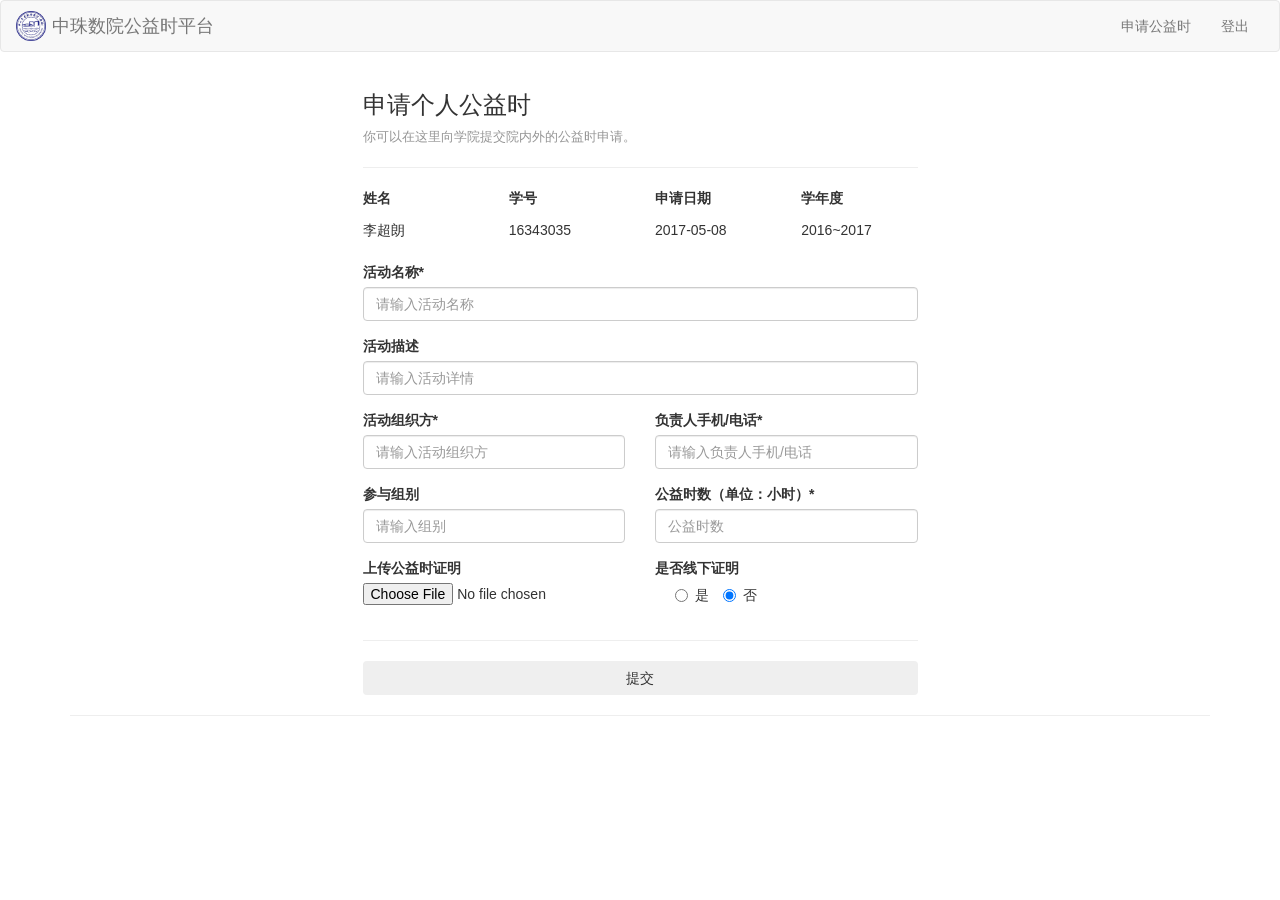
<file: apply_sua.html>
<!DOCTYPE html>
<html lang="en">
  <head>
    <meta charset="utf-8">
	<meta http-equiv="X-UA-Compatible" content="IE=edge">
	<meta name="viewport" content="width=device-width, initial-scale=1">
    <title>申请个人公益时</title>
    <!-- Bootstrap -->
	<link href="css/bootstrap.css" rel="stylesheet">
	<link href="css/apply.css" rel="stylesheet" type="text/css">
	<link href="css/index.css" rel="stylesheet" type="text/css">

	<!-- HTML5 shim and Respond.js for IE8 support of HTML5 elements and media queries -->
	<!-- WARNING: Respond.js doesn't work if you view the page via file:// -->
	<!--[if lt IE 9]>
		  <script src="https://oss.maxcdn.com/html5shiv/3.7.2/html5shiv.min.js"></script>
		  <script src="https://oss.maxcdn.com/respond/1.4.2/respond.min.js"></script>
		<![endif]-->
  </head>
  <body>
	<!-- jQuery (necessary for Bootstrap's JavaScript plugins) --> 
	<script src="js/jquery-1.11.3.min.js"></script>

	<!-- Include all compiled plugins (below), or include individual files as needed --> 
	<script src="js/bootstrap.js"></script>
	
  <nav class="navbar navbar-default">
  <div class="container-fluid">
    <!-- Brand and toggle get grouped for better mobile display -->
	<div class="navbar-header">
      <button type="button" class="navbar-toggle collapsed" data-toggle="collapse" data-target="#defaultNavbar1" aria-expanded="false"><span class="sr-only">Toggle navigation</span><span class="icon-bar"></span><span class="icon-bar"></span><span class="icon-bar"></span></button>
      
      <a class="navbar-brand" href="/">
      <div class="logo">
      	<img src="img/logo-icon.png" class="img-responsive" alt="Placeholder image" width="30px">
      </div>
      中珠数院公益时平台
      </a>
    </div>
    <!-- Collect the nav links, forms, and other content for toggling -->
    <div class="collapse navbar-collapse" id="defaultNavbar1">
      <ul class="nav navbar-nav navbar-right">
       	<li><a href="apply_sua">申请公益时</a></li>
		<li><a href="logout">登出</a></li>
	  </ul>
    </div>
    <!-- /.navbar-collapse -->
  </div>
  <!-- /.container-fluid -->
</nav>
  <div class="container">
  	<div class="row">
 	  <div class="col-lg-3">
  	  </div>
  	  <div class="col-lg-6">
  	  	<h3>申请个人公益时</h3>
  	  	<p class="subtitle-descript">你可以在这里向学院提交院内外的公益时申请。</p>
  	  	<hr>
 	  	<div class="row">
 	  	<div class="col-xs-12">
  	  		<form role="form">
  	  			<div class="row">
					<div class="col-md-6">
						<div class="row">
							<div class="col-xs-6">
  	  				<div class="form-group">
  	  					<label for="actor-name">
  	  					姓名
  	  					</label>
						<p id="actor-name" class="form-control-static">李超朗</p>
  	  				</div>
  	  				</div>
  	  				<div class="col-xs-6">
  	  				<div class="form-group">
  	  					<label for="actor-code">
  	  					学号
  	  					</label>
  	  					<p id="actor-code" class="form-control-static">16343035</p>
  	  				</div>
  	  				</div>
						</div>
					</div>
  	  			
  	  				
					<div class="col-md-6">
						<div class="row">
						  	  				<div class="col-xs-6">
  	  				<div class="form-group">
  	  					<label for="actor-date">
  	  					申请日期
  	  					</label>
  	  					<p id="actor-date" class="form-control-static">2017-05-08</p>
  	  				</div>
  	  				</div>
  	  				<div class="col-xs-6">
  	  				<div class="form-group">
  	  					<label for="actor-date">
  	  					学年度
  	  					</label>
  	  					<p id="actor-date" class="form-control-static">2016~2017</p>
  	  				</div>
  	  				</div>
						</div>
					</div>
				</div>
  	  			<div class="row">
  	  				<div class="col-lg-12">
  	  				<div class="form-group">
  	  					<label for="sua-title">
  	  					活动名称*
  	  					</label>
  	  					<input type="text" class="form-control" id="sua-title" placeholder="请输入活动名称">
  	  				</div>
  	  				</div>
  	  			</div>
  	  			<div class="row">
  	  				<div class="col-lg-12">
  	  				<div class="form-group">
  	  					<label for="sua-title">
  	  					活动描述
  	  					</label>
  	  					<input type="text" class="form-control" id="sua-title" placeholder="请输入活动详情">
  	  				</div>
  	  				</div>
  	  			</div>
  	  			<div class="row">
  	  				<div class="col-lg-6">
  	  				<div class="form-group">
  	  					<label for="sua-title">
  	  					活动组织方*
  	  					</label>
  	  					<input type="text" class="form-control" id="sua-title" placeholder="请输入活动组织方">
  	  				</div>
  	  				</div>
  	  				<div class="col-lg-6">
  	  				<div class="form-group">
  	  					<label for="sua-title">
  	  					负责人手机/电话*
  	  					</label>
  	  					<input type="text" class="form-control" id="sua-title" placeholder="请输入负责人手机/电话">
  	  				</div>
  	  				</div>
  	  			</div>
  	  			<div class="row">
  	  				<div class="col-lg-6">
  	  				<div class="form-group">
  	  					<label for="actor-team">
  	  					参与组别
  	  					</label>
  	  					<input type="text" class="form-control" id="actor-team" placeholder="请输入组别">
  	  				</div>
  	  				</div>
  	  				<div class="col-lg-6">
  	  				<div class="form-group">
  	  					<label for="actor-code">
  	  					公益时数（单位：小时）*
  	  					</label>
  	  					<input type="text" class="form-control" id="actor-team" placeholder="公益时数">
  	  				</div>
  	  				</div>
  	  			</div>
  	  			<div class="row">
  	  				<div class="col-lg-6">
  	  				<div class="form-group">
  	  					<label for="actor-team">
  	  					上传公益时证明
  	  					</label>
  	  					<input type="file" id="cert-file">
  	  				</div>
  	  				</div>
  	  				<div class="col-lg-6">
  	  				<label>是否线下证明</label>
  	  				<br>
  	  				<div class="radio-inline">
  	  					<label class="checkbox-inline">
  	  					<input type="radio" name="is-cert-offline" value="option1">
  	  					是
  	  					</label>
  	  					<label class="checkbox-inline">
  	  					<input type="radio" name="is-cert-offline" value="option2" checked>
  	  					否
  	  					</label>
  	  				</div>
  	  				</div>
  	  			</div>
  	  			<hr>
				<div class="row">
					<div class="col-lg-12">
						<button type="submit" class="btn btn-block">提交</button>
					</div>
					</div>
  	  			</form>
	    </div>	
  	  </div>
 	  	
    </div>
  </div>
  <div class="row">
  	<div class="col-lg-12">
  		<hr>
  	</div>
  </div>
  </div>
  </body>
</html>
</file>
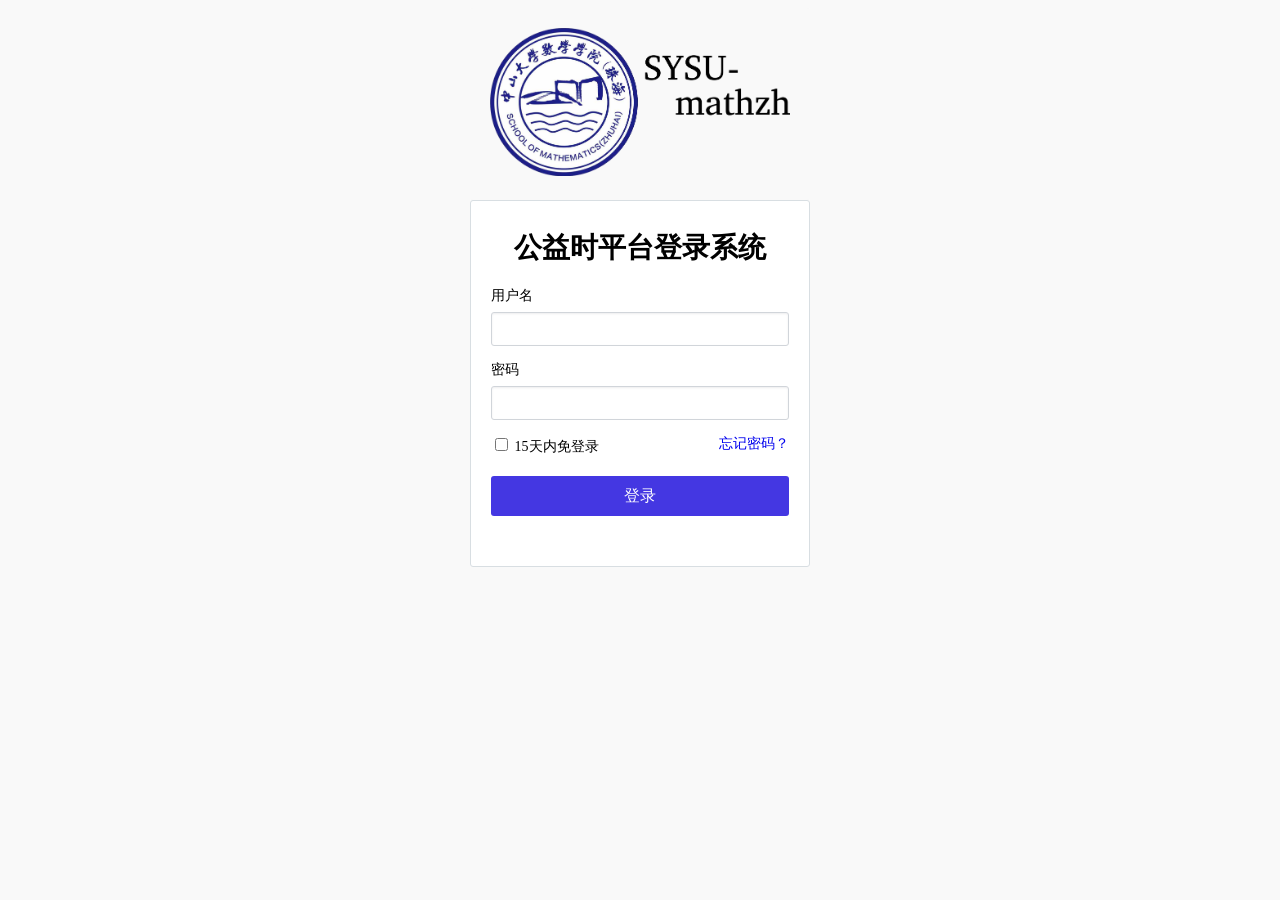
<file: login.html>
<!DOCTYPE html>
<html>
<head>
    <meta charset="UTF-8">
    <meta name="viewport" content="initial-scale=1.0,user-scalable=no,maximum-scale=1,width=device-width">
<title>Login</title>
    <style>
        * {
            box-sizing: border-box
        }
        body {
            background: #f9f9f9
        }
        .box_one_noborder{
            width: 340px;margin:0 auto;
            border:none;
            border-radius:3px;
            padding: 20px;
            font-family: "微软雅黑";font-size: 14px;
            background: #f9f9f9
        }
        .box_one{
            width: 340px;margin:0 auto;
            border:1px solid #d8dee2;
            border-radius:3px;
            padding: 20px;
            font-family: "微软雅黑";font-size: 14px;
            background: #ffffff
        }
        div.logo_title{
          text-align: center;
          margin-top: -10px;
          margin-bottom: 20px;
        }
        img.logo{
          max-width: 100%;
        }
        label.text_label{
            display: block;
            margin-bottom: 7px;
        }
        input.text_box{
            margin-top:5px;
            margin-bottom: 15px;
            display: block;
            width: 100%;
            min-height: 34px;
            padding: 6px 8px;
            font-size: 14px;
            line-height: 20px;
            color: #24292e;
            vertical-align: middle;
            background-color: #ffffff;
            background-repeat: no-repeat;
            background-position: right 8px center;
            border: 1px solid #d1d5da;
            border-radius: 3px;
            outline: none;
            box-shadow: inset 0px 1px 2px rgba(27,31,35,0.075);
        }
        a.link{
          float: right;
          text-decoration: none;
        }
        div.div_login{
          margin-left: 0px;
          margin-right: 0px;
          margin-top: 20px;
          margin-bottom: 30px;
        }
        input.button_login{
          width: 100%;
          height: 40px;
          font-size: 16px;
          color: white;
          border-radius: 3px;
          border: none;
          background-color: #4437e2;
          cursor: pointer;
        }
        .button_login:hover {
          background-color: #3616d3;
          background-repeat: repeat-x;
        }

        .button_login:active {
          background-color: #3616d3;
        }
        }

    .logo_img {
	}
    </style>
</head>

<body>
    <div class="box_one_noborder">
      <div class="logo_img">
        <img class="logo" src="img/logo.png" >
      </div>
    </div>
    <div class="box_one">
      <div class="logo_title">
        <h1>公益时平台登录系统</h1>
      </div>
    <form action="/login" method="POST">
        <label class="text_label" for="user_name">用户名</label>
        <input class="text_box"type="text" name="user_name"  >
        <label class="text_label" for="user_password">密码</label>
        <input class="text_box" type="password"  name="user_password" >
        <input type="checkbox" name="loginstatus">
        <label for="loginstatus">
          15天内免登录
          <a class="link" href="forget_password">忘记密码？</a>
        </label>
        <div class="div_login">
            <input class="button_login"type="submit" name="save" value="登录">
        </div>
    </form>
    </div>
</body>

</html>
</file>
<file: css/apply.css>
@charset "utf-8";

}
.title-remark {
	color: #A7A7A7;
	font-size: small;
}
.subtitle-descript {
	color: #969696;
	font-size: small;
}
.text-static {
	margin-left: 3px;
}
</file>
<file: css/index.css>
@charset "utf-8";
.logo {
	float: left;
	margin-right: 6px;
	padding-bottom: 0px;
	margin-top: -5px;
}
</file>
